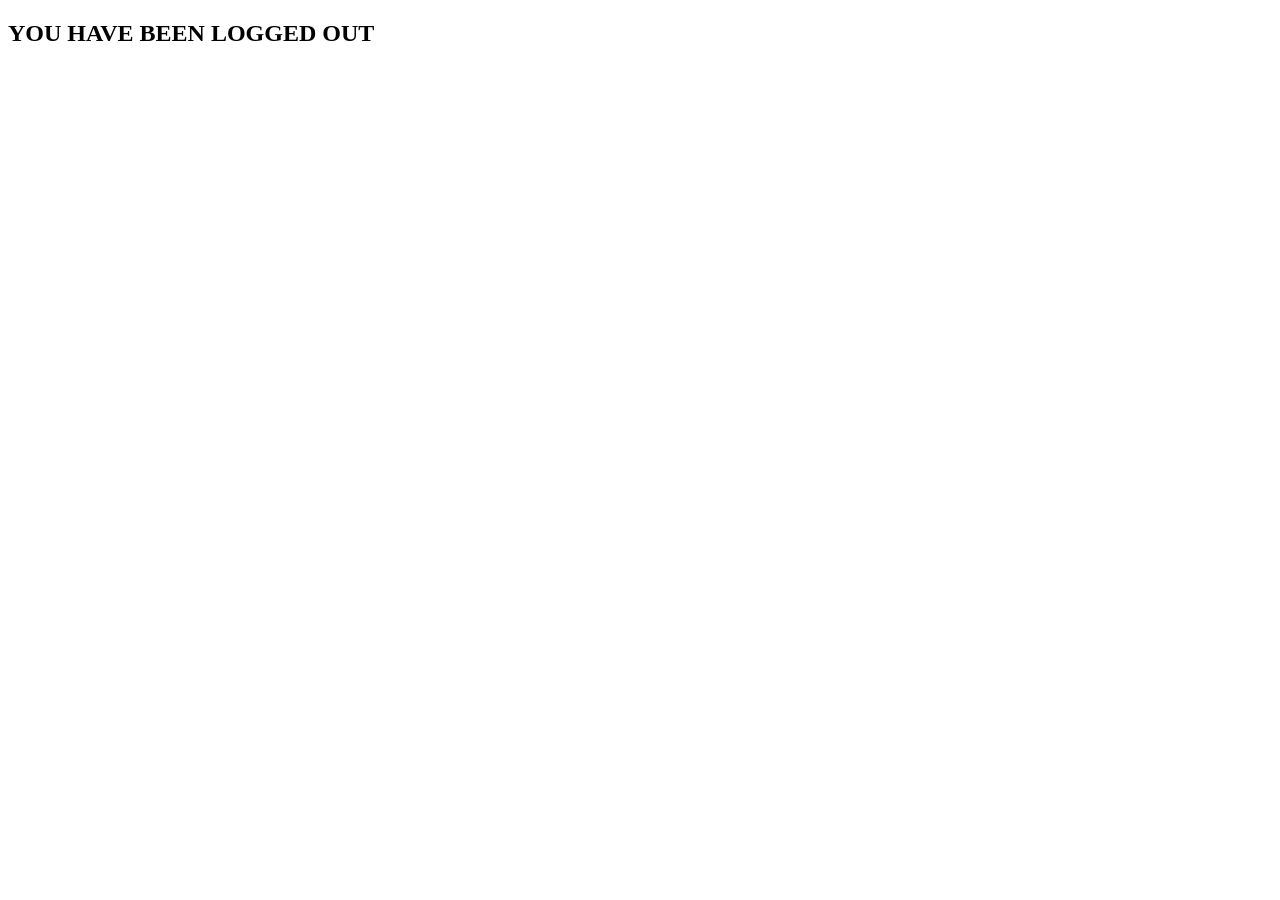
<file: inventory/templates/inventory/logout.html>
<!doctype html>
<html lang="en">
  <head>
    <meta charset="UTF-8" />
    <meta
      name="viewport"
      content="width=device-width, initial-scale=1.0"
    />
    <title>Logout</title>
  </head>
  <body>
    <h2>YOU HAVE BEEN LOGGED OUT</h2>
  </body>
</html>
</file>
